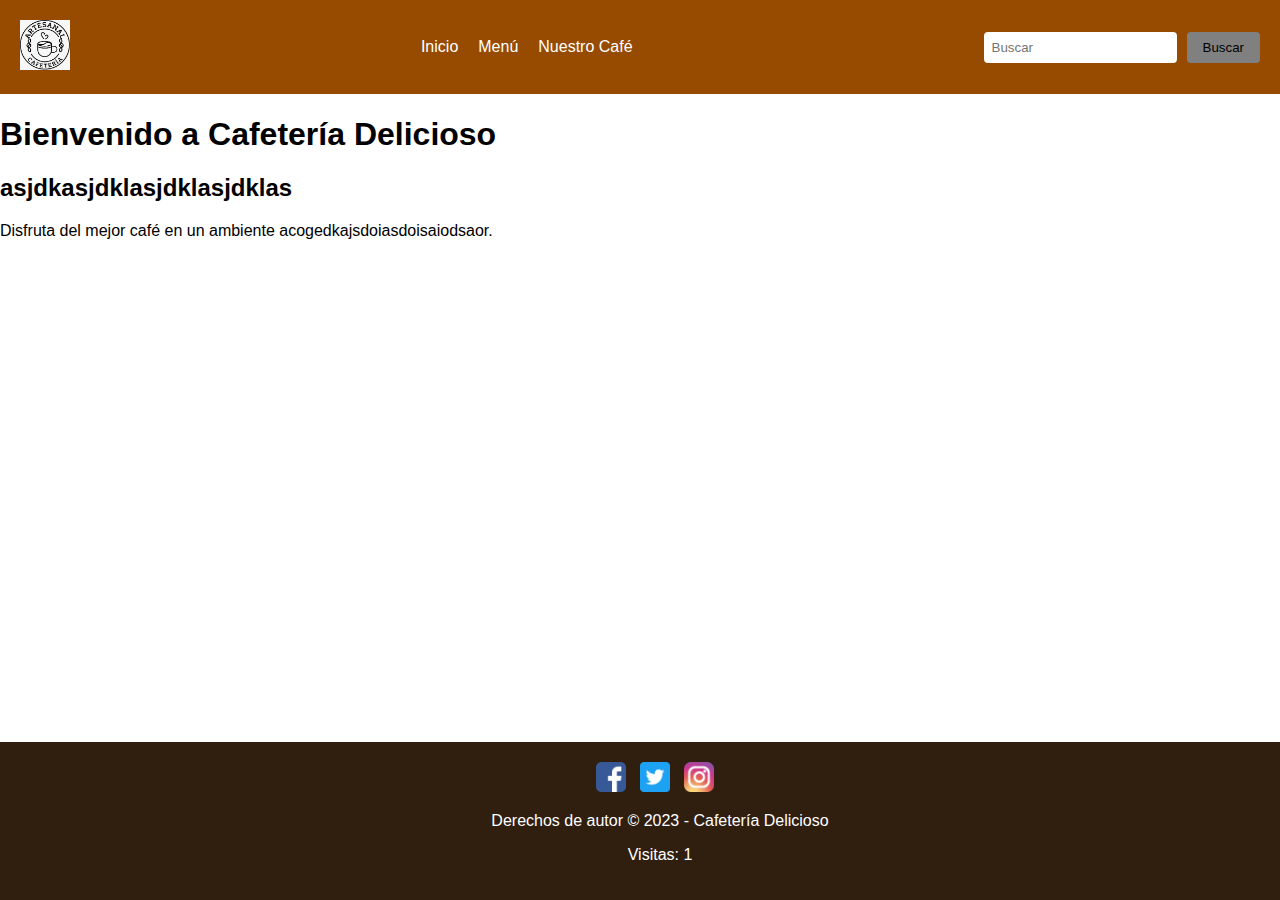
<file: index.html>
<!DOCTYPE html>
<html>
<head>
  <title>Cafetería Delicioso</title>
  <link rel="stylesheet" type="text/css" href="styles.css">
</head>
<body>
  <header>
    <div class="header-container">
      <div class="logo">
        <img src="logo2.jpeg" alt="Logo">
      </div>
      <nav id="navbar">
        <a href="#">Inicio</a>
        <a href="#">Menú</a>
        <a href="#">Nuestro Café</a>
        <!-- <a href="#">Promociones</a>
        <a href="#">Contacto</a> -->
      </nav>
      <div class="search-bar">
        <input type="text" placeholder="Buscar" class="desktop-search">
        <button class="desktop-search">Buscar</button>
      </div>
      <div id="menu-icon" onclick="toggleMenu()">&#9776;</div>
    </div>
  </header>
  
  <main>
    <h1>Bienvenido a Cafetería Delicioso</h1>
    <h2>asjdkasjdklasjdklasjdklas</h2>
    <p>Disfruta del mejor café en un ambiente acogedkajsdoiasdoisaiodsaor.</p>
  </main>
  
  <footer>
    <div class="social-icons">
      <a href="#"><img src="facebook.ico" alt="Facebook"></a>
      <a href="#"><img src="twitter.ico" alt="Twitter"></a>
      <a href="#"><img src="instagram.ico" alt="Instagram"></a>
    </div>
    <p>Derechos de autor &copy; 2023 - Cafetería Delicioso</p>
    <p id="contadorVisitas"></p>

  </footer>
  <script src="script.js"></script>
</body>
</html>
</file>
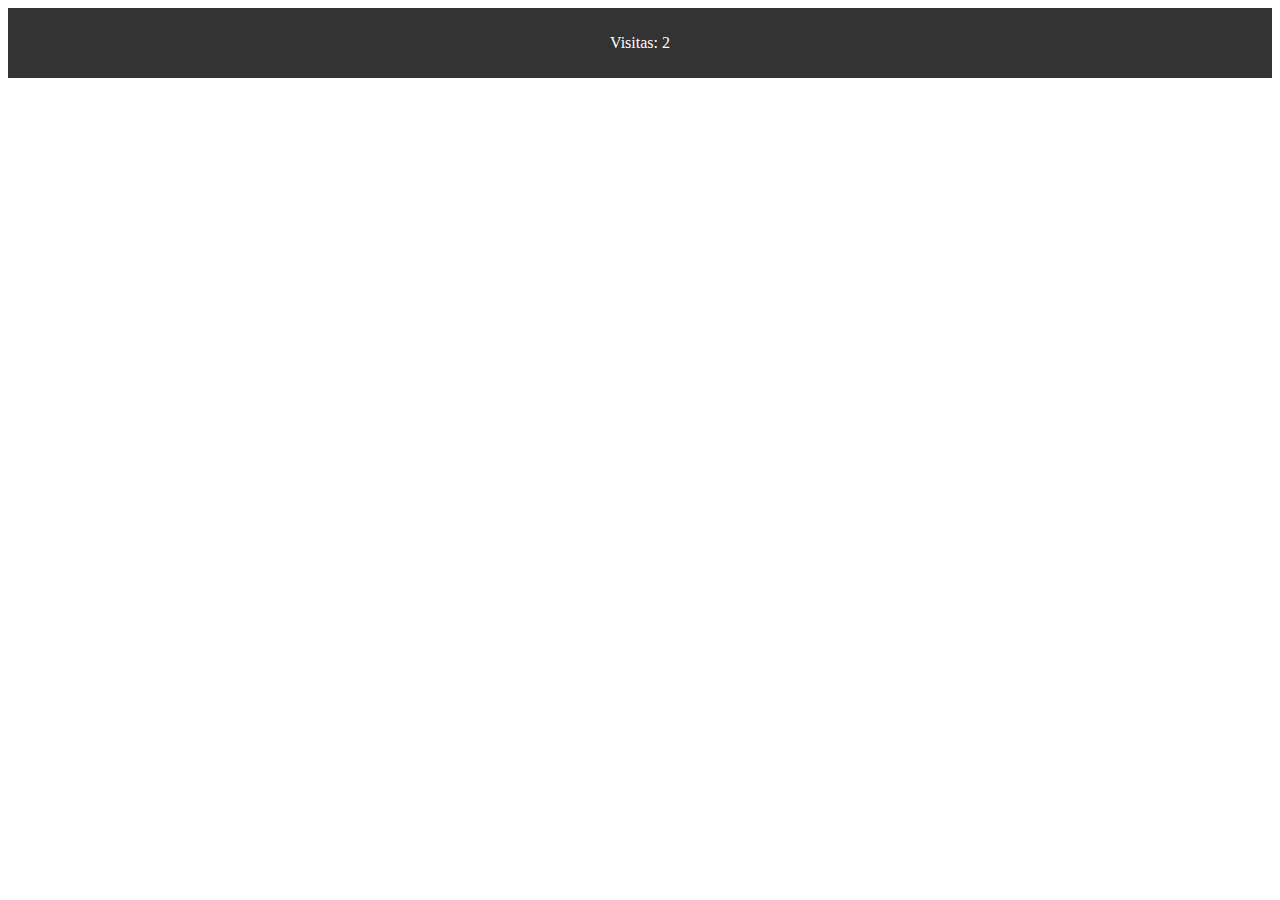
<file: index2.html>
<!DOCTYPE html>
<html>
<head>
  <title>Contador de Visitas</title>
  <style>
    /* Estilos CSS para el pie de página */
    footer {
      background-color: #333;
      color: #fff;
      padding: 10px;
      text-align: center;
    }
  </style>
  <script>
    // Función para incrementar el contador de visitas
    function incrementarContador() {
      var visitas = localStorage.getItem("visitas");
      if (visitas) {
        visitas = parseInt(visitas) + 1;
      } else {
        visitas = 1;
      }
      localStorage.setItem("visitas", visitas);
      document.getElementById("contadorVisitas").textContent = "Visitas: " + visitas;
    }
  </script>
</head>
<body onload="incrementarContador()">
  
  <!-- El contenido de tu página web -->
  
  <footer>
    <p id="contadorVisitas"></p>
  </footer>
</body>
</html>
</file>
<file: styles.css>
/* Estilos generales */
body {
    margin: 0;
    padding: 0;
    font-family: Arial, sans-serif;
  }
  
  .container {
    max-width: 1200px;
    margin: 0 auto;
    padding: 20px;
  }
  
  /* Estilos para el header */
  header {
    background-color: #964b00;
    color: #fff;
    padding: 20px;
  }
  
  .header-container {
    display: flex;
    align-items: center!important;
    justify-content: space-between;
  }
  
  .logo img {
    width: 50px;
    height: auto;
  }
  
  /* Estilos para los enlaces de navegación */
  nav {
    display: flex;
    justify-content: center;
  }
  
  nav a {
    color: #fff;
    text-decoration: none;
    margin: 0 10px;
  }
  
  /* Estilos para la barra de búsqueda */
  .search-bar {
    display: flex;
    align-items: center;
  }
  
  .search-bar input[type="text"] {
    padding: 8px;
    border: none;
    border-radius: 4px;
  }
  
  .search-bar button {
    padding: 8px 16px;
    background-color: #fff;
    border: none;
    border-radius: 4px;
    margin-left: 10px;
    cursor: pointer;
    background-color: gray;
  }
  
  /* Estilos para el menú de hamburguesa */
  #menu-icon {
    display: none;
    color: #fff;
    font-size: 20px;
    cursor: pointer;
  }
  
  /* Estilos para el menú de hamburguesa en la vista responsive */
  #menu-icon.open {
    display: block;
  }
  
  #menu-icon:hover {
    color: #ccc;
  }
  
  #navbar.open {
    display: flex;
    flex-direction: column;
  }
  
  #navbar a {
    margin: 10px;
  }
  
  /* Estilos para el footer */
  footer {
    background-color: #301e0f;
    color: #fff;
    padding: 20px;
    text-align: center;
    position: fixed;
    bottom: 0;
    left: 0;
    width: 100%;
  }
  
  .social-icons {
    margin-bottom: 10px;
  }
  
  .social-icons img {
    width: 30px;
    height: 30px;
    margin-right: 10px;
  }
  
  /* Estilos adicionales para hacerlo responsive */
  @media screen and (max-width: 600px) {
    .header-container {
      /* flex-direction: column; */
      align-items: flex-start;
    }
  
    nav {
      display: none;
    }
  
    #menu-icon {
      display: block;
    }
  
    #menu-icon.close {
      /* display: none; */
    }
  
    #navbar.open {
      display: flex;
    }
    .search-bar{
      display: none;
    }
  }
</file>
